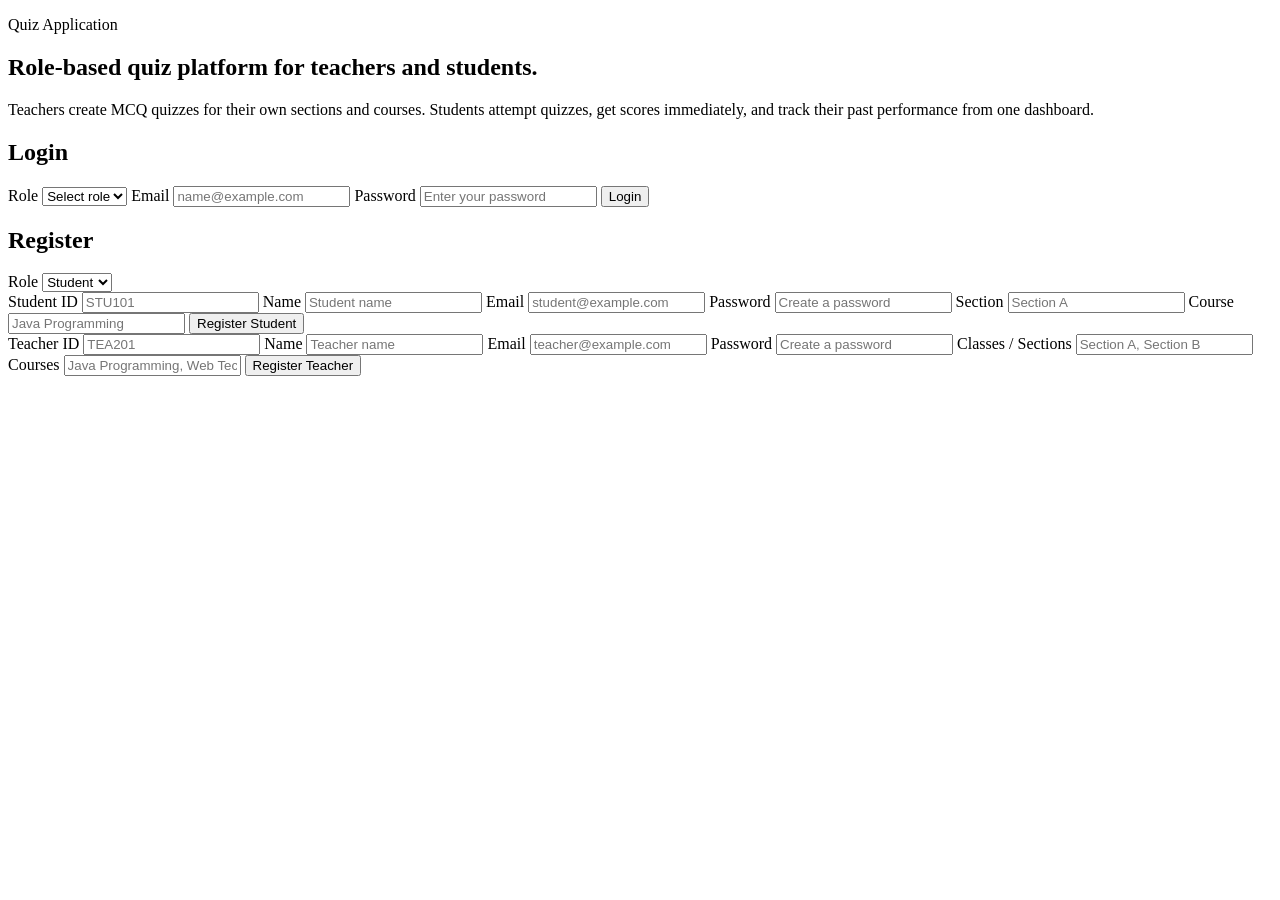
<file: src/main/resources/templates/auth/index.html>
<!DOCTYPE html>
<html lang="en" xmlns:th="http://www.thymeleaf.org">
<head>
    <meta charset="UTF-8">
    <meta name="viewport" content="width=device-width, initial-scale=1.0">
    <title>Quiz Portal</title>
    <link rel="stylesheet" th:href="@{/css/styles.css}">
</head>
<body class="auth-page">
<main class="auth-shell">
    <section class="hero-panel">
        <p class="eyebrow">Quiz Application</p>
        <h1>Role-based quiz platform for teachers and students.</h1>
        <p class="hero-copy">
            Teachers create MCQ quizzes for their own sections and courses. Students attempt quizzes, get scores
            immediately, and track their past performance from one dashboard.
        </p>
    </section>

    <section class="auth-panel">
        <div th:if="${successMessage}" class="alert success" th:text="${successMessage}"></div>
        <div th:if="${errorMessage}" class="alert error" th:text="${errorMessage}"></div>

        <div class="card">
            <h2>Login</h2>
            <form th:action="@{/login}" th:object="${loginRequest}" method="post" class="stack-form">
                <label>
                    Role
                    <select th:field="*{role}">
                        <option value="">Select role</option>
                        <option th:each="role : ${roles}" th:value="${role}" th:text="${role}"></option>
                    </select>
                </label>
                <label>
                    Email
                    <input type="email" th:field="*{email}" placeholder="name@example.com">
                </label>
                <label>
                    Password
                    <input type="password" th:field="*{password}" placeholder="Enter your password">
                </label>
                <button type="submit" class="primary-btn">Login</button>
            </form>
        </div>

        <div class="card">
            <div class="card-head">
                <h2>Register</h2>
                <label class="inline-control">
                    Role
                    <select id="registerRole">
                        <option value="student">Student</option>
                        <option value="teacher">Teacher</option>
                    </select>
                </label>
            </div>

            <form id="studentRegisterForm" th:action="@{/register/student}" th:object="${studentRegistrationRequest}" method="post" class="stack-form register-form">
                <label>
                    Student ID
                    <input type="text" th:field="*{userCode}" placeholder="STU101">
                </label>
                <label>
                    Name
                    <input type="text" th:field="*{name}" placeholder="Student name">
                </label>
                <label>
                    Email
                    <input type="email" th:field="*{email}" placeholder="student@example.com">
                </label>
                <label>
                    Password
                    <input type="password" th:field="*{password}" placeholder="Create a password">
                </label>
                <label>
                    Section
                    <input type="text" th:field="*{sectionName}" placeholder="Section A">
                </label>
                <label>
                    Course
                    <input type="text" th:field="*{courseName}" placeholder="Java Programming">
                </label>
                <button type="submit" class="primary-btn">Register Student</button>
            </form>

            <form id="teacherRegisterForm" th:action="@{/register/teacher}" th:object="${teacherRegistrationRequest}" method="post" class="stack-form register-form hidden">
                <label>
                    Teacher ID
                    <input type="text" th:field="*{userCode}" placeholder="TEA201">
                </label>
                <label>
                    Name
                    <input type="text" th:field="*{name}" placeholder="Teacher name">
                </label>
                <label>
                    Email
                    <input type="email" th:field="*{email}" placeholder="teacher@example.com">
                </label>
                <label>
                    Password
                    <input type="password" th:field="*{password}" placeholder="Create a password">
                </label>
                <label>
                    Classes / Sections
                    <input type="text" th:field="*{sectionsInput}" placeholder="Section A, Section B">
                </label>
                <label>
                    Courses
                    <input type="text" th:field="*{coursesInput}" placeholder="Java Programming, Web Technology">
                </label>
                <button type="submit" class="primary-btn">Register Teacher</button>
            </form>
        </div>
    </section>
</main>

<script>
    const roleSwitcher = document.getElementById('registerRole');
    const studentForm = document.getElementById('studentRegisterForm');
    const teacherForm = document.getElementById('teacherRegisterForm');

    function syncRegisterForms() {
        const isTeacher = roleSwitcher.value === 'teacher';
        studentForm.classList.toggle('hidden', isTeacher);
        teacherForm.classList.toggle('hidden', !isTeacher);
    }

    roleSwitcher.addEventListener('change', syncRegisterForms);
    syncRegisterForms();
</script>
</body>
</html>
</file>
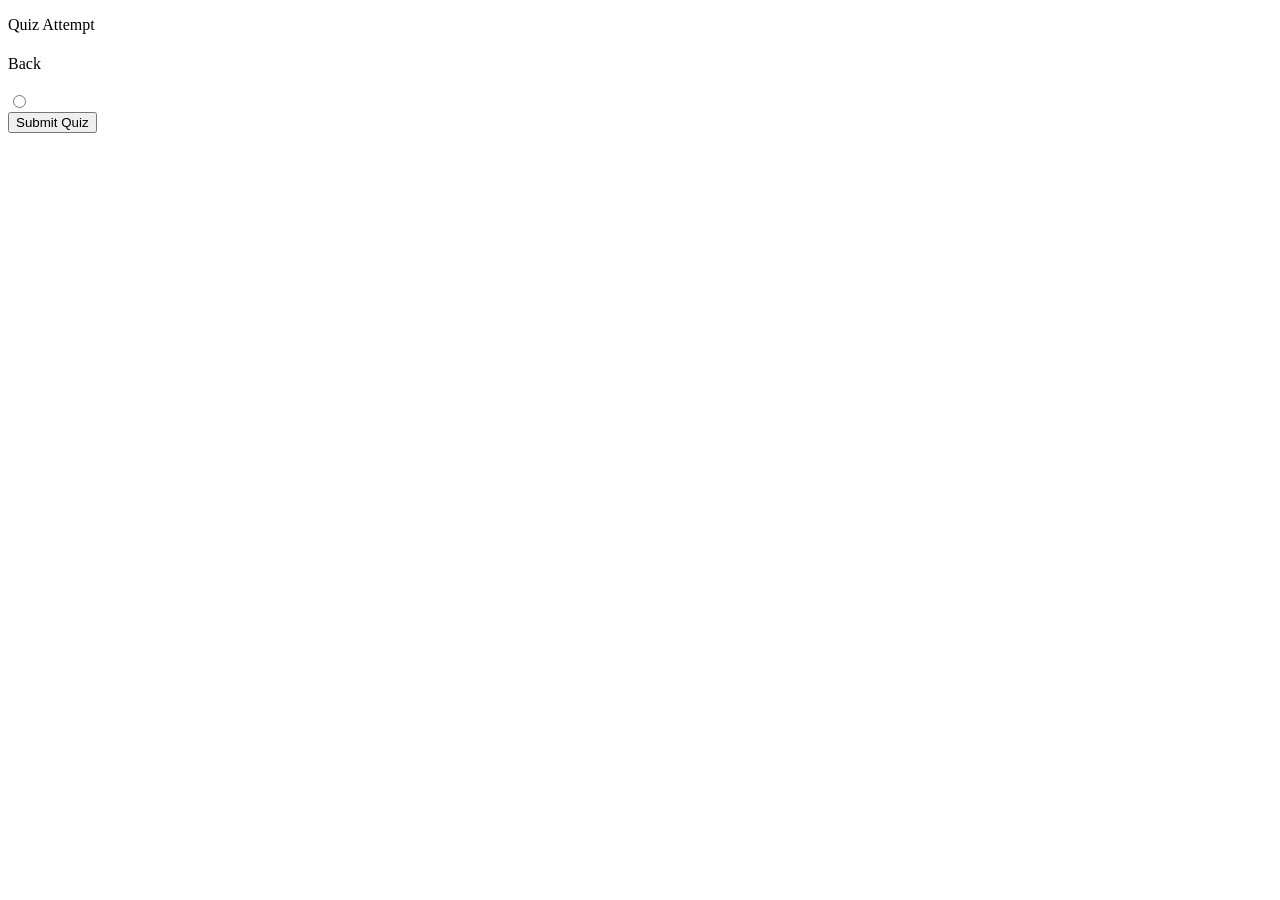
<file: src/main/resources/templates/student/attempt.html>
<!DOCTYPE html>
<html lang="en" xmlns:th="http://www.thymeleaf.org">
<head>
    <meta charset="UTF-8">
    <meta name="viewport" content="width=device-width, initial-scale=1.0">
    <title>Attempt Quiz</title>
    <link rel="stylesheet" th:href="@{/css/styles.css}">
</head>
<body>
<header class="topbar">
    <div>
        <p class="eyebrow">Quiz Attempt</p>
        <h1 th:text="${quiz.title}"></h1>
        <p th:text="|Deadline: ${#temporals.format(quiz.deadline, 'dd MMM yyyy HH:mm')}|"></p>
    </div>
    <a th:href="@{/student/home}" class="ghost-btn">Back</a>
</header>

<main class="single-column">
    <section class="form-card">
        <p th:if="${quiz.description}" th:text="${quiz.description}"></p>

        <form th:action="@{|/student/quiz/${quiz.quizId}/submit|}" th:object="${submissionRequest}" method="post" class="stack-form">
            <article class="question-block" th:each="question, state : ${quiz.questions}">
                <h3 th:text="|${state.count}. ${question.questionText}|"></h3>

                <label class="option-row" th:each="option : ${question.options}">
                    <input type="radio"
                           th:name="|selectedOptions[${question.questionId}]|"
                           th:value="${option.optionId}"
                           required>
                    <span th:text="|${option.label}. ${option.text}|"></span>
                </label>
            </article>

            <button type="submit" class="primary-btn">Submit Quiz</button>
        </form>
    </section>
</main>
</body>
</html>
</file>
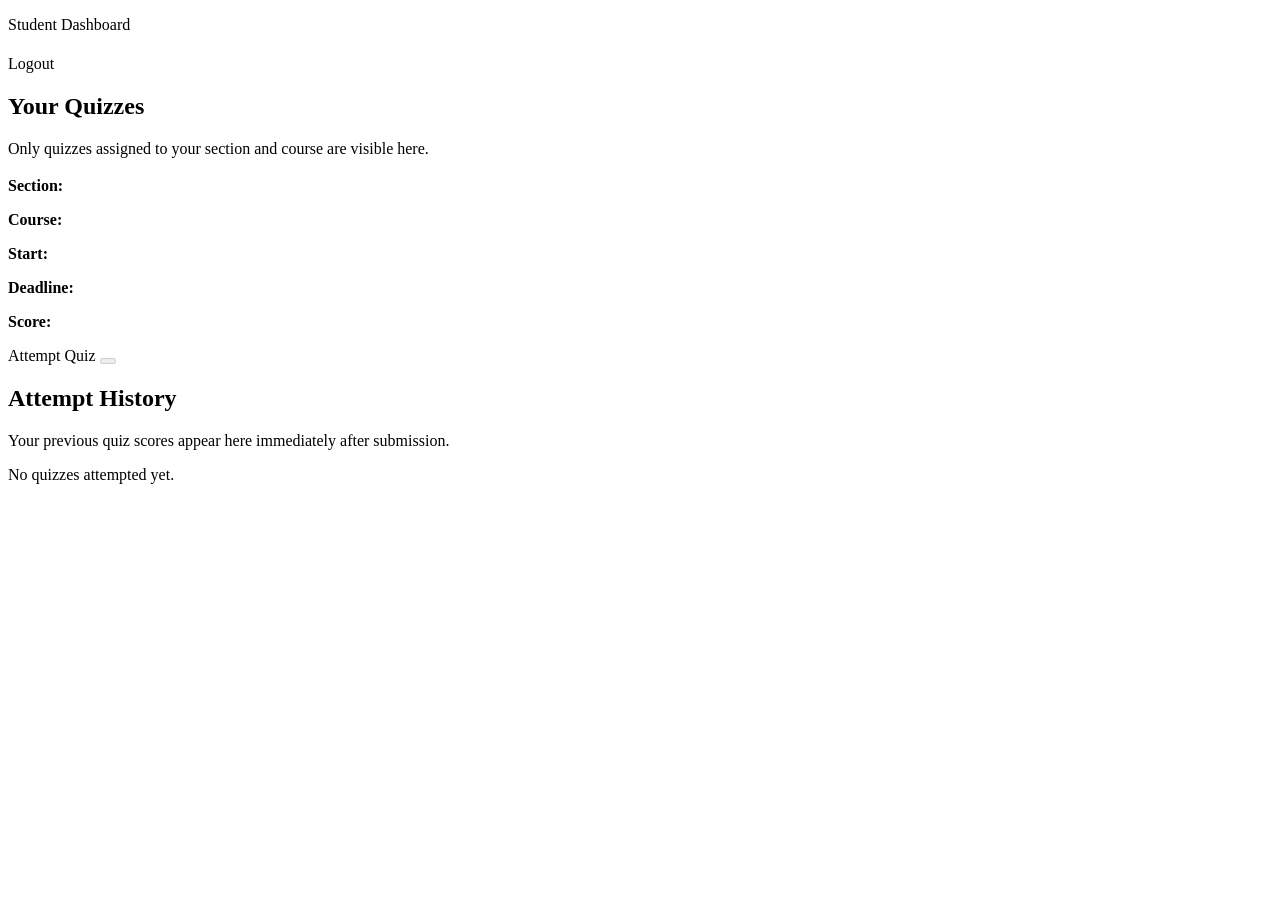
<file: src/main/resources/templates/student/home.html>
<!DOCTYPE html>
<html lang="en" xmlns:th="http://www.thymeleaf.org">
<head>
    <meta charset="UTF-8">
    <meta name="viewport" content="width=device-width, initial-scale=1.0">
    <title>Student Dashboard</title>
    <link rel="stylesheet" th:href="@{/css/styles.css}">
</head>
<body>
<header class="topbar">
    <div>
        <p class="eyebrow">Student Dashboard</p>
        <h1 th:text="|Welcome, ${sessionUser.name}|"></h1>
    </div>
    <a th:href="@{/logout}" class="ghost-btn">Logout</a>
</header>

<main class="page-grid">
    <section>
        <div th:if="${successMessage}" class="alert success" th:text="${successMessage}"></div>
        <div th:if="${errorMessage}" class="alert error" th:text="${errorMessage}"></div>

        <div class="section-head">
            <h2>Your Quizzes</h2>
            <p>Only quizzes assigned to your section and course are visible here.</p>
        </div>

        <div class="quiz-grid">
            <article class="quiz-card" th:each="quiz : ${quizzes}">
                <div class="quiz-card-head">
                    <h3 th:text="${quiz.title}"></h3>
                    <span class="badge"
                          th:classappend="| ${#strings.toLowerCase(quiz.status.name())}|"
                          th:text="${quiz.status}"></span>
                </div>
                <p><strong>Section:</strong> <span th:text="${quiz.sectionName}"></span></p>
                <p><strong>Course:</strong> <span th:text="${quiz.courseName}"></span></p>
                <p><strong>Start:</strong> <span th:text="${#temporals.format(quiz.availableFrom, 'dd MMM yyyy HH:mm')}"></span></p>
                <p><strong>Deadline:</strong> <span th:text="${#temporals.format(quiz.deadline, 'dd MMM yyyy HH:mm')}"></span></p>
                <p th:if="${quiz.score != null}"><strong>Score:</strong> <span th:text="${quiz.score}"></span></p>

                <a th:if="${quiz.status.name() == 'AVAILABLE'}"
                   th:href="@{|/student/quiz/${quiz.quizId}|}"
                   class="primary-btn full-width">Attempt Quiz</a>

                <button th:if="${quiz.status.name() != 'AVAILABLE'}"
                        type="button"
                        class="muted-btn full-width"
                        disabled
                        th:text="${quiz.status.name() == 'ATTEMPTED' ? 'Already Attempted' : quiz.status.name() == 'MISSED' ? 'Quiz Missed' : 'Not Open Yet'}">
                </button>
            </article>
        </div>
    </section>

    <aside class="history-panel">
        <div class="section-head">
            <h2>Attempt History</h2>
            <p>Your previous quiz scores appear here immediately after submission.</p>
        </div>

        <div class="history-card" th:if="${#lists.isEmpty(history)}">
            <p>No quizzes attempted yet.</p>
        </div>

        <div class="history-list" th:if="${!#lists.isEmpty(history)}">
            <article class="history-card" th:each="item : ${history}">
                <h3 th:text="${item.quizTitle}"></h3>
                <p th:text="|Score: ${item.score} / ${item.totalQuestions}|"></p>
                <p th:text="${#temporals.format(item.submittedAt, 'dd MMM yyyy HH:mm')}"></p>
            </article>
        </div>
    </aside>
</main>
</body>
</html>
</file>
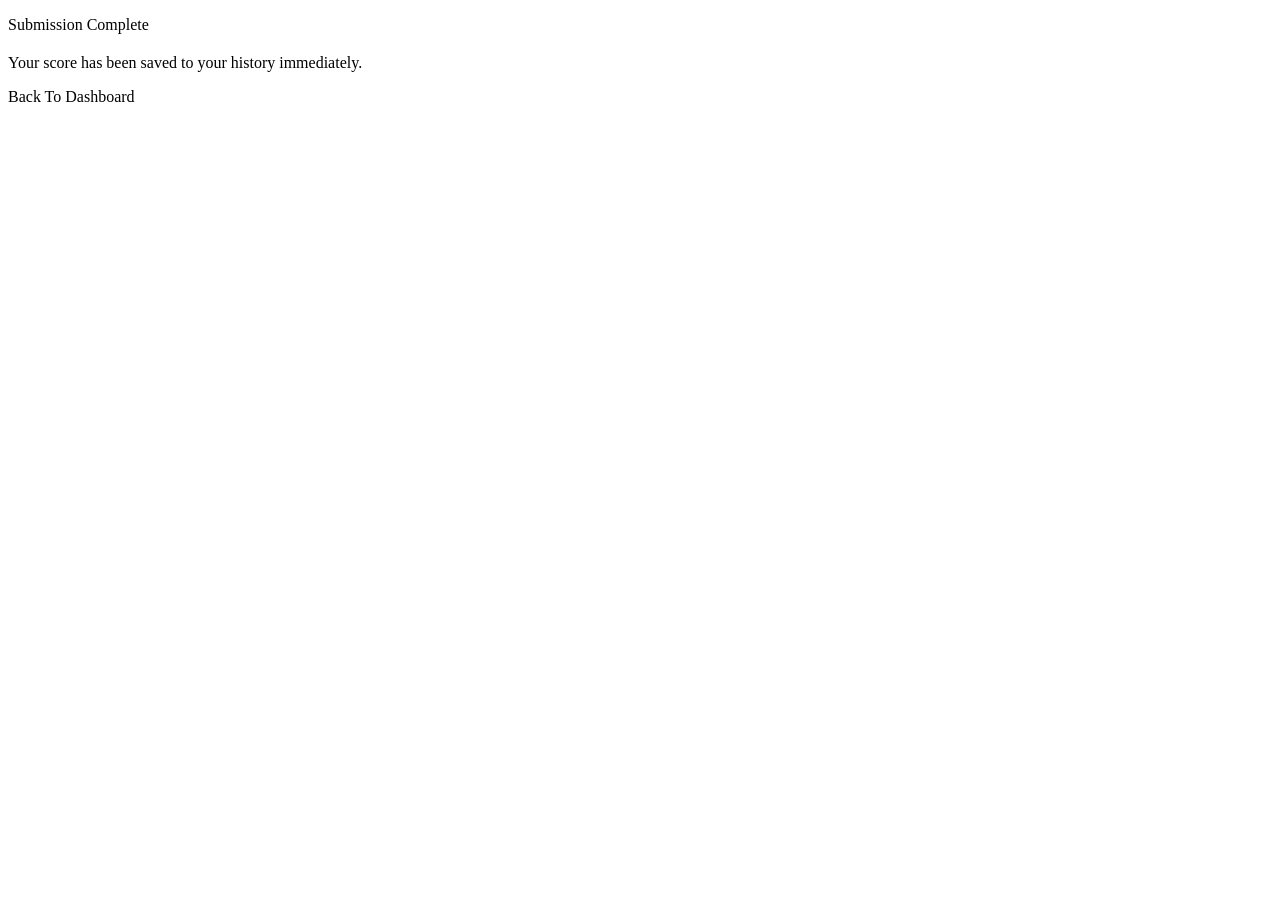
<file: src/main/resources/templates/student/result.html>
<!DOCTYPE html>
<html lang="en" xmlns:th="http://www.thymeleaf.org">
<head>
    <meta charset="UTF-8">
    <meta name="viewport" content="width=device-width, initial-scale=1.0">
    <title>Quiz Result</title>
    <link rel="stylesheet" th:href="@{/css/styles.css}">
</head>
<body>
<main class="result-shell">
    <section class="result-card">
        <p class="eyebrow">Submission Complete</p>
        <h1 th:text="${result.quizTitle}"></h1>
        <p class="result-score" th:text="|${result.score} / ${result.totalQuestions}|"></p>
        <p>Your score has been saved to your history immediately.</p>
        <a th:href="@{/student/home}" class="primary-btn">Back To Dashboard</a>
    </section>
</main>
</body>
</html>
</file>
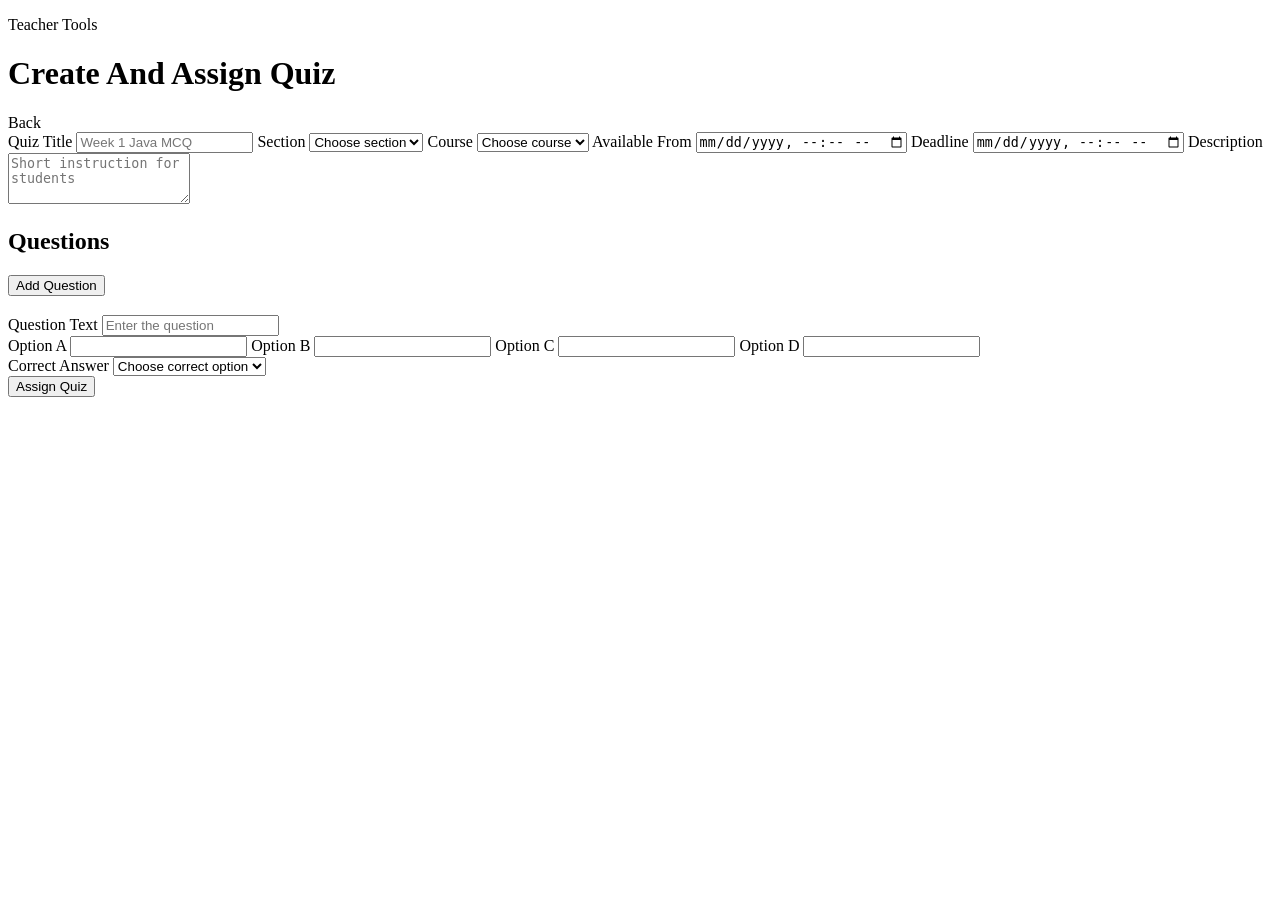
<file: src/main/resources/templates/teacher/create-quiz.html>
<!DOCTYPE html>
<html lang="en" xmlns:th="http://www.thymeleaf.org">
<head>
    <meta charset="UTF-8">
    <meta name="viewport" content="width=device-width, initial-scale=1.0">
    <title>Create Quiz</title>
    <link rel="stylesheet" th:href="@{/css/styles.css}">
</head>
<body>
<header class="topbar">
    <div>
        <p class="eyebrow">Teacher Tools</p>
        <h1>Create And Assign Quiz</h1>
    </div>
    <a th:href="@{/teacher/home}" class="ghost-btn">Back</a>
</header>

<main class="single-column">
    <div th:if="${errorMessage}" class="alert error" th:text="${errorMessage}"></div>

    <section class="form-card">
        <form th:action="@{/teacher/quizzes/new}" th:object="${quizForm}" method="post" class="stack-form" id="quizBuilder">
            <div class="two-column">
                <label>
                    Quiz Title
                    <input type="text" th:field="*{title}" placeholder="Week 1 Java MCQ">
                </label>
                <label>
                    Section
                    <select th:field="*{sectionId}">
                        <option value="">Choose section</option>
                        <option th:each="section : ${sections}" th:value="${section.id}" th:text="${section.name}"></option>
                    </select>
                </label>
                <label>
                    Course
                    <select th:field="*{courseId}">
                        <option value="">Choose course</option>
                        <option th:each="course : ${courses}" th:value="${course.id}" th:text="${course.name}"></option>
                    </select>
                </label>
                <label>
                    Available From
                    <input type="datetime-local" th:field="*{availableFrom}">
                </label>
                <label>
                    Deadline
                    <input type="datetime-local" th:field="*{deadline}">
                </label>
                <label class="full-span">
                    Description
                    <textarea th:field="*{description}" rows="3" placeholder="Short instruction for students"></textarea>
                </label>
            </div>

            <div class="section-head">
                <h2>Questions</h2>
                <button type="button" class="ghost-btn" id="addQuestionBtn">Add Question</button>
            </div>

            <div id="questionsContainer">
                <article class="question-builder" th:each="question, state : *{questions}">
                    <h3 th:text="|Question ${state.count}|"></h3>
                    <label>
                        Question Text
                        <input type="text" th:field="*{questions[__${state.index}__].questionText}" placeholder="Enter the question">
                    </label>
                    <div class="two-column">
                        <label>
                            Option A
                            <input type="text" th:field="*{questions[__${state.index}__].optionA}">
                        </label>
                        <label>
                            Option B
                            <input type="text" th:field="*{questions[__${state.index}__].optionB}">
                        </label>
                        <label>
                            Option C
                            <input type="text" th:field="*{questions[__${state.index}__].optionC}">
                        </label>
                        <label>
                            Option D
                            <input type="text" th:field="*{questions[__${state.index}__].optionD}">
                        </label>
                    </div>
                    <label>
                        Correct Answer
                        <select th:field="*{questions[__${state.index}__].correctOptionLabel}">
                            <option value="">Choose correct option</option>
                            <option value="A">A</option>
                            <option value="B">B</option>
                            <option value="C">C</option>
                            <option value="D">D</option>
                        </select>
                    </label>
                </article>
            </div>

            <button type="submit" class="primary-btn">Assign Quiz</button>
        </form>
    </section>
</main>

<script th:inline="javascript">
    const questionsContainer = document.getElementById('questionsContainer');
    const addQuestionBtn = document.getElementById('addQuestionBtn');
    let questionIndex = /*[[${#lists.size(quizForm.questions)}]]*/ 1;

    function renderQuestionBlock(index) {
        const block = document.createElement('article');
        block.className = 'question-builder';
        block.innerHTML = `
            <h3>Question ${index + 1}</h3>
            <label>
                Question Text
                <input type="text" name="questions[${index}].questionText" placeholder="Enter the question">
            </label>
            <div class="two-column">
                <label>
                    Option A
                    <input type="text" name="questions[${index}].optionA">
                </label>
                <label>
                    Option B
                    <input type="text" name="questions[${index}].optionB">
                </label>
                <label>
                    Option C
                    <input type="text" name="questions[${index}].optionC">
                </label>
                <label>
                    Option D
                    <input type="text" name="questions[${index}].optionD">
                </label>
            </div>
            <label>
                Correct Answer
                <select name="questions[${index}].correctOptionLabel">
                    <option value="">Choose correct option</option>
                    <option value="A">A</option>
                    <option value="B">B</option>
                    <option value="C">C</option>
                    <option value="D">D</option>
                </select>
            </label>
        `;
        questionsContainer.appendChild(block);
    }

    addQuestionBtn.addEventListener('click', () => {
        renderQuestionBlock(questionIndex);
        questionIndex += 1;
    });
</script>
</body>
</html>
</file>
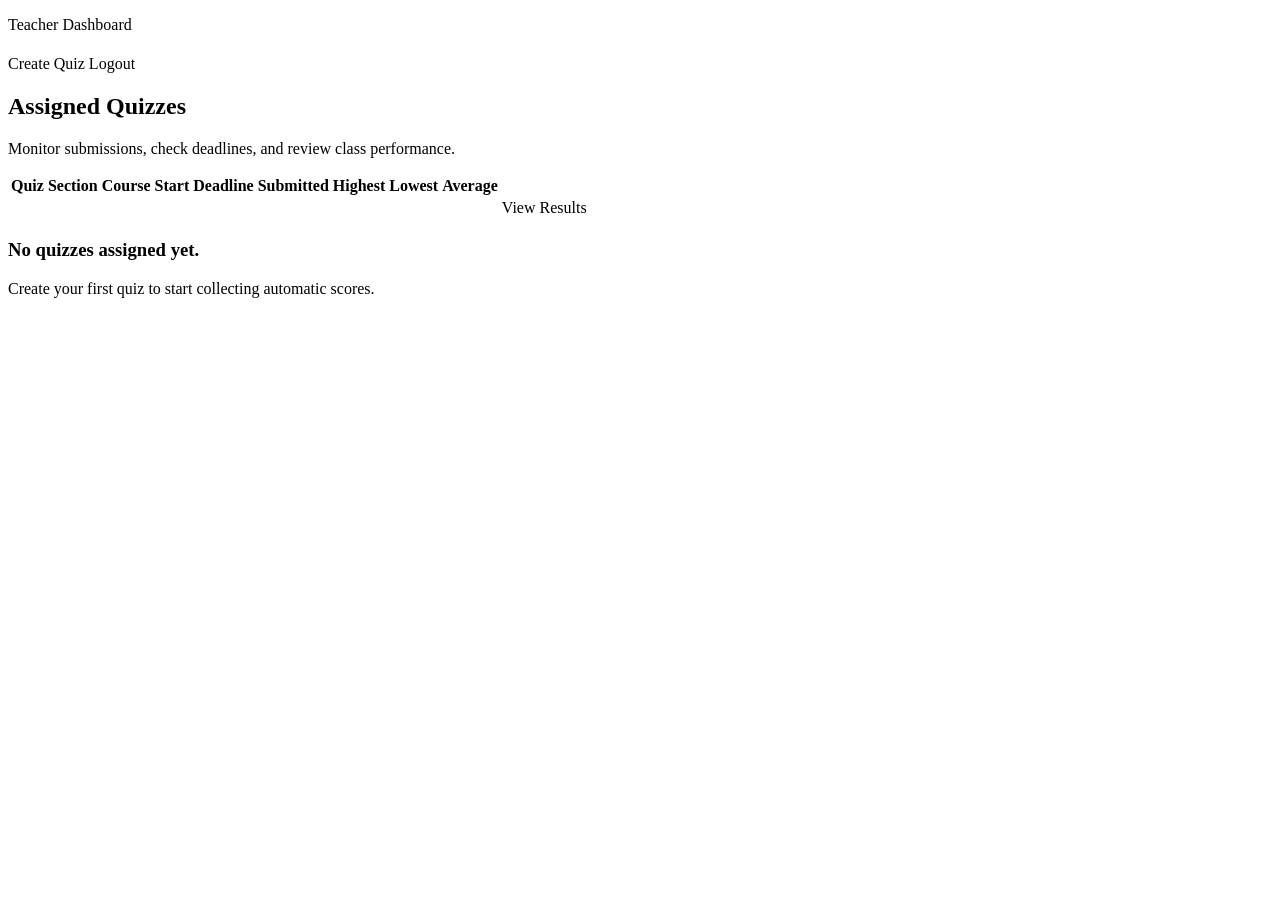
<file: src/main/resources/templates/teacher/home.html>
<!DOCTYPE html>
<html lang="en" xmlns:th="http://www.thymeleaf.org">
<head>
    <meta charset="UTF-8">
    <meta name="viewport" content="width=device-width, initial-scale=1.0">
    <title>Teacher Dashboard</title>
    <link rel="stylesheet" th:href="@{/css/styles.css}">
</head>
<body>
<header class="topbar">
    <div>
        <p class="eyebrow">Teacher Dashboard</p>
        <h1 th:text="|Welcome, ${sessionUser.name}|"></h1>
    </div>
    <div class="action-group">
        <a th:href="@{/teacher/quizzes/new}" class="primary-btn">Create Quiz</a>
        <a th:href="@{/logout}" class="ghost-btn">Logout</a>
    </div>
</header>

<main class="single-column">
    <div th:if="${successMessage}" class="alert success" th:text="${successMessage}"></div>
    <div th:if="${errorMessage}" class="alert error" th:text="${errorMessage}"></div>

    <section class="section-head">
        <h2>Assigned Quizzes</h2>
        <p>Monitor submissions, check deadlines, and review class performance.</p>
    </section>

    <div class="table-shell" th:if="${!#lists.isEmpty(quizzes)}">
        <table>
            <thead>
            <tr>
                <th>Quiz</th>
                <th>Section</th>
                <th>Course</th>
                <th>Start</th>
                <th>Deadline</th>
                <th>Submitted</th>
                <th>Highest</th>
                <th>Lowest</th>
                <th>Average</th>
                <th></th>
            </tr>
            </thead>
            <tbody>
            <tr th:each="quiz : ${quizzes}">
                <td th:text="${quiz.title}"></td>
                <td th:text="${quiz.sectionName}"></td>
                <td th:text="${quiz.courseName}"></td>
                <td th:text="${#temporals.format(quiz.availableFrom, 'dd MMM yyyy HH:mm')}"></td>
                <td th:text="${#temporals.format(quiz.deadline, 'dd MMM yyyy HH:mm')}"></td>
                <td th:text="${quiz.submissionCount}"></td>
                <td th:text="${quiz.highestScore}"></td>
                <td th:text="${quiz.lowestScore}"></td>
                <td th:text="${#numbers.formatDecimal(quiz.averageScore, 1, 2)}"></td>
                <td><a th:href="@{|/teacher/quizzes/${quiz.quizId}/results|}" class="text-link">View Results</a></td>
            </tr>
            </tbody>
        </table>
    </div>

    <section class="empty-state" th:if="${#lists.isEmpty(quizzes)}">
        <h3>No quizzes assigned yet.</h3>
        <p>Create your first quiz to start collecting automatic scores.</p>
    </section>
</main>
</body>
</html>
</file>
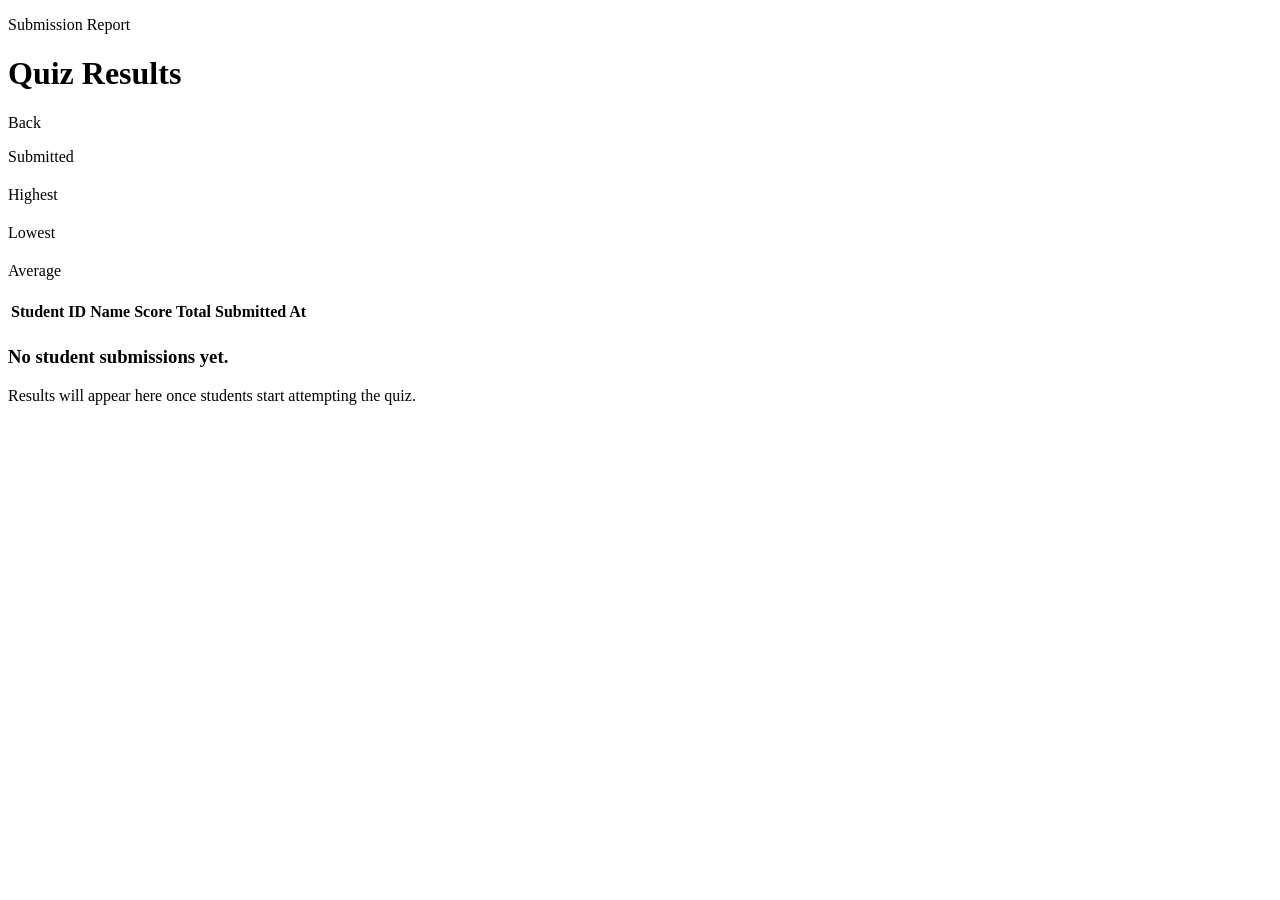
<file: src/main/resources/templates/teacher/results.html>
<!DOCTYPE html>
<html lang="en" xmlns:th="http://www.thymeleaf.org">
<head>
    <meta charset="UTF-8">
    <meta name="viewport" content="width=device-width, initial-scale=1.0">
    <title>Quiz Results</title>
    <link rel="stylesheet" th:href="@{/css/styles.css}">
</head>
<body>
<header class="topbar">
    <div>
        <p class="eyebrow">Submission Report</p>
        <h1>Quiz Results</h1>
    </div>
    <a th:href="@{/teacher/home}" class="ghost-btn">Back</a>
</header>

<main class="single-column">
    <section class="stats-grid">
        <article class="stat-card">
            <p>Submitted</p>
            <h2 th:text="${statistics.submissionCount}"></h2>
        </article>
        <article class="stat-card">
            <p>Highest</p>
            <h2 th:text="${statistics.highestScore}"></h2>
        </article>
        <article class="stat-card">
            <p>Lowest</p>
            <h2 th:text="${statistics.lowestScore}"></h2>
        </article>
        <article class="stat-card">
            <p>Average</p>
            <h2 th:text="${#numbers.formatDecimal(statistics.averageScore, 1, 2)}"></h2>
        </article>
    </section>

    <div class="table-shell" th:if="${!#lists.isEmpty(results)}">
        <table>
            <thead>
            <tr>
                <th>Student ID</th>
                <th>Name</th>
                <th>Score</th>
                <th>Total</th>
                <th>Submitted At</th>
            </tr>
            </thead>
            <tbody>
            <tr th:each="result : ${results}">
                <td th:text="${result.studentCode}"></td>
                <td th:text="${result.studentName}"></td>
                <td th:text="${result.score}"></td>
                <td th:text="${result.totalQuestions}"></td>
                <td th:text="${#temporals.format(result.submittedAt, 'dd MMM yyyy HH:mm')}"></td>
            </tr>
            </tbody>
        </table>
    </div>

    <section class="empty-state" th:if="${#lists.isEmpty(results)}">
        <h3>No student submissions yet.</h3>
        <p>Results will appear here once students start attempting the quiz.</p>
    </section>
</main>
</body>
</html>
</file>
